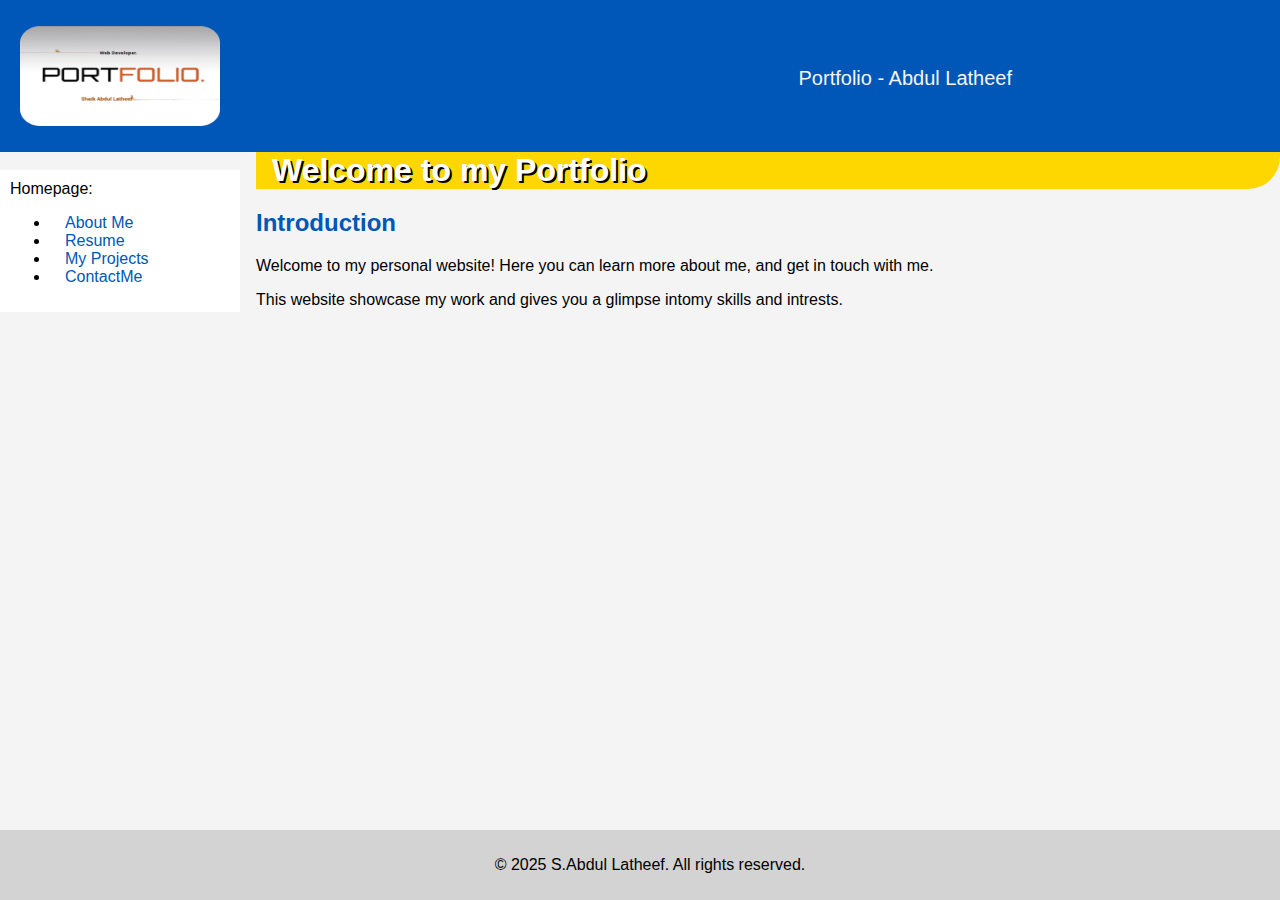
<file: index.html>
<!DOCTYPE html>
<html lang="en">
<head>
    <meta charset="UTF-8">
    <meta name="viewport" content="width=device-width, initial-scale=1.0">
    <title>Homepage: </title>
    <link rel = "stylesheet" href = "style.css">
</head>
<body>
    <header>
        <div class = "row">
            <div class = "col">
                <div class = "hdrlogo">
                     <p>
                        <a href="/"><img class = "logo" src = "image.png" alt = "portfolio.net logo" height = "100px" width="200px" ></a>
                    </p>
                    <div class="hdrtxt">
                        <p><a href="/">Portfolio<span class="hdrtxt-xtr"> - Abdul Latheef</span></a></p>
                    </div>
                </div>
            </div>
        </div>
    </header>
    <main>
        <article>
                <div class="row">
        <div id="title">
            Welcome to my Portfolio
        </div>
        <h2>Introduction</h2>
        <p>Welcome to my personal website! Here you can learn more about me, and get in touch with me.</p>
        <p>This website showcase my work and gives you a glimpse intomy skills and intrests.</p>
    </div>
    </article>
    <br>
    <div class="col-sm-9 contentbar">
<span>
                    <div class="col-sm-3 navbar">
                        
                    <nav class="navbar navbar-default">
    <div class="navbar-header">
        <div id = "home"> Homepage: </div>
            <span class="icon-bar"></span>
            <span class="icon-bar"></span>
            <span class="icon-bar"></span>
        </button>
    </div>
    <div class="navbar-collapse collapse">
        <ul class="nav navbar-nav">
            <li><a href="about.html">About Me</a></li>
            <li><a href="resume.html">Resume</a></li>
            <li><a href="projects.html">My Projects</a></li>
            <li><a href="contact.html">ContactMe</a></li>
        </ul>
    </div>
</span>
    </nav>
    </div>
    </main>
    <footer>
        <p>© 2025 S.Abdul Latheef. All rights reserved.</p> 
    </footer>
</body>
</html>
</file>
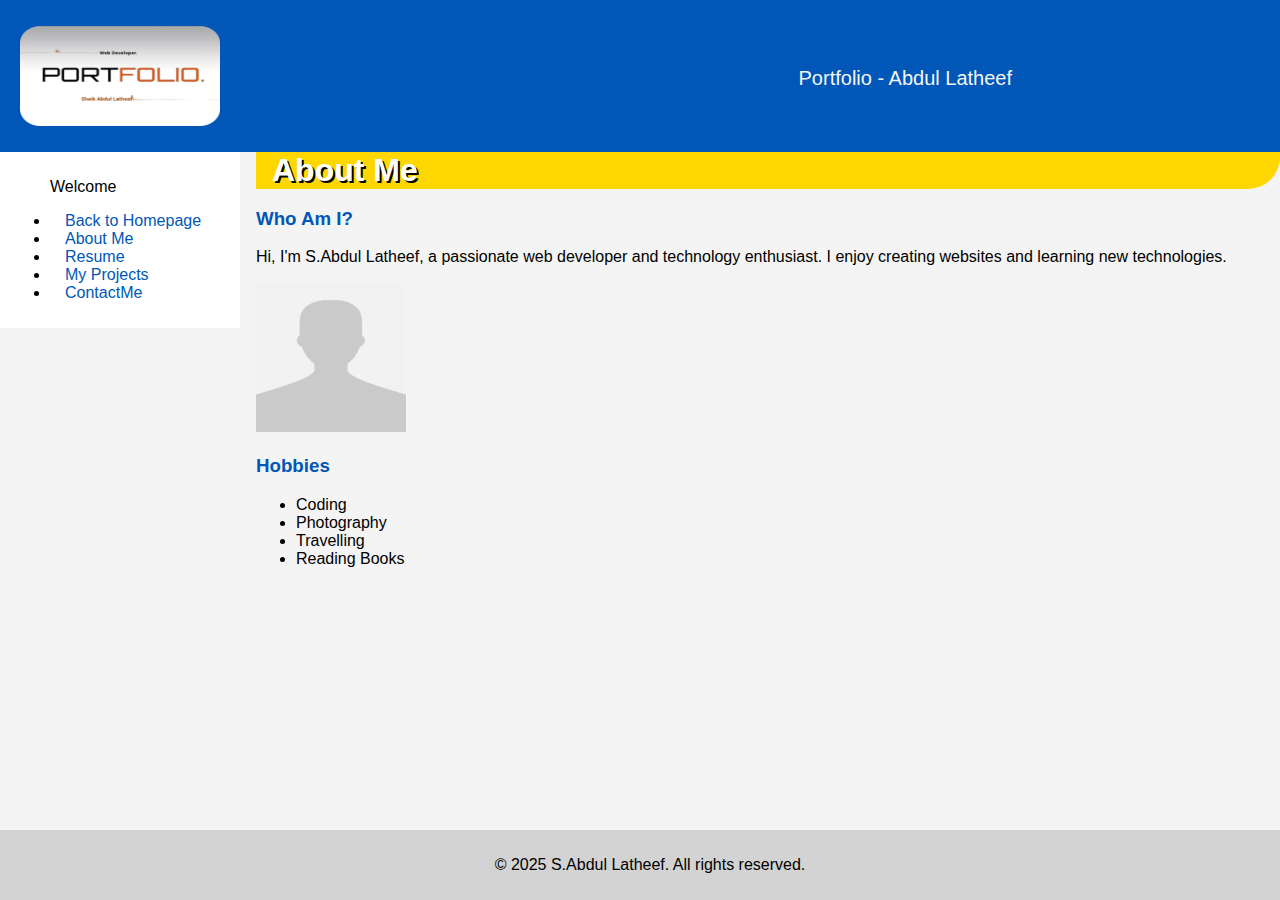
<file: about.html>
<!DOCTYPE html>
<html lang="en">
<head>
    <meta charset="UTF-8">
    <meta name="viewport" content="width=device-width, initial-scale=1.0">
    <title>About</title>
    <link rel = "stylesheet" href = "style.css">
</head>
<body>
    <header>
        <div class = "row">
            <div class = "col">
                <div class = "hdrlogo">
                     <p>
                        <a href="/"><img class = "logo" src = "image.png" alt = "portfolio.net logo" height = "100px" width="200px" ></a>
                    </p>
                    <div class="hdrtxt">
                        <p><a href="/">Portfolio<span class="hdrtxt-xtr"> - Abdul Latheef</span></a></p>
                    </div>
                </div>
            </div>
        </div>
    </header>
    <main>
        <article>
            <div class = "about">
            <div id="title">
                About Me
            </div>
            <h3> <b> Who Am I? </b> </h3>
            <p> Hi, I'm S.Abdul Latheef, a passionate web developer and technology enthusiast. I enjoy creating websites and learning new technologies. </p>
            <img src = "Blank-Profile.jpg" alt = "My image" height="150" width="150" />
            <h3> Hobbies </h3>
            <ul>
            <li>Coding</li>
            <li>Photography</li>
            <li> Travelling </li>
            <li>Reading Books</li>
            </ul>
            </div>
        </article>
        <div class="col-sm-9 contentbar">
            <span>
                <div class="col-sm-3 navbar">
                                
                <nav class="navbar navbar-default">
                    <div class="navbar-header">
                    <span class="icon-bar"></span>
                    <span class="icon-bar"></span>
                    <span class="icon-bar"></span>
                    </div>
                <div class="navbar-collapse collapse">
                <ul class="nav navbar-nav">
                    <p>Welcome</p>
                    <li><a href = "index.html"> Back to Homepage </a></li>
                    <li><a href="about.html">About Me</a></li>
                    <li><a href="resume.html">Resume</a></li>
                    <li><a href="projects.html">My Projects</a></li>
                    <li><a href="contact.html">ContactMe</a></li>
                </ul>
                </div>
            </span>
            </nav>
            </div>
        </div>
    </main>
    <footer>
    <p>© 2025 S.Abdul Latheef. All rights reserved.</p>
    </footer>
</body>
</html>
</file>
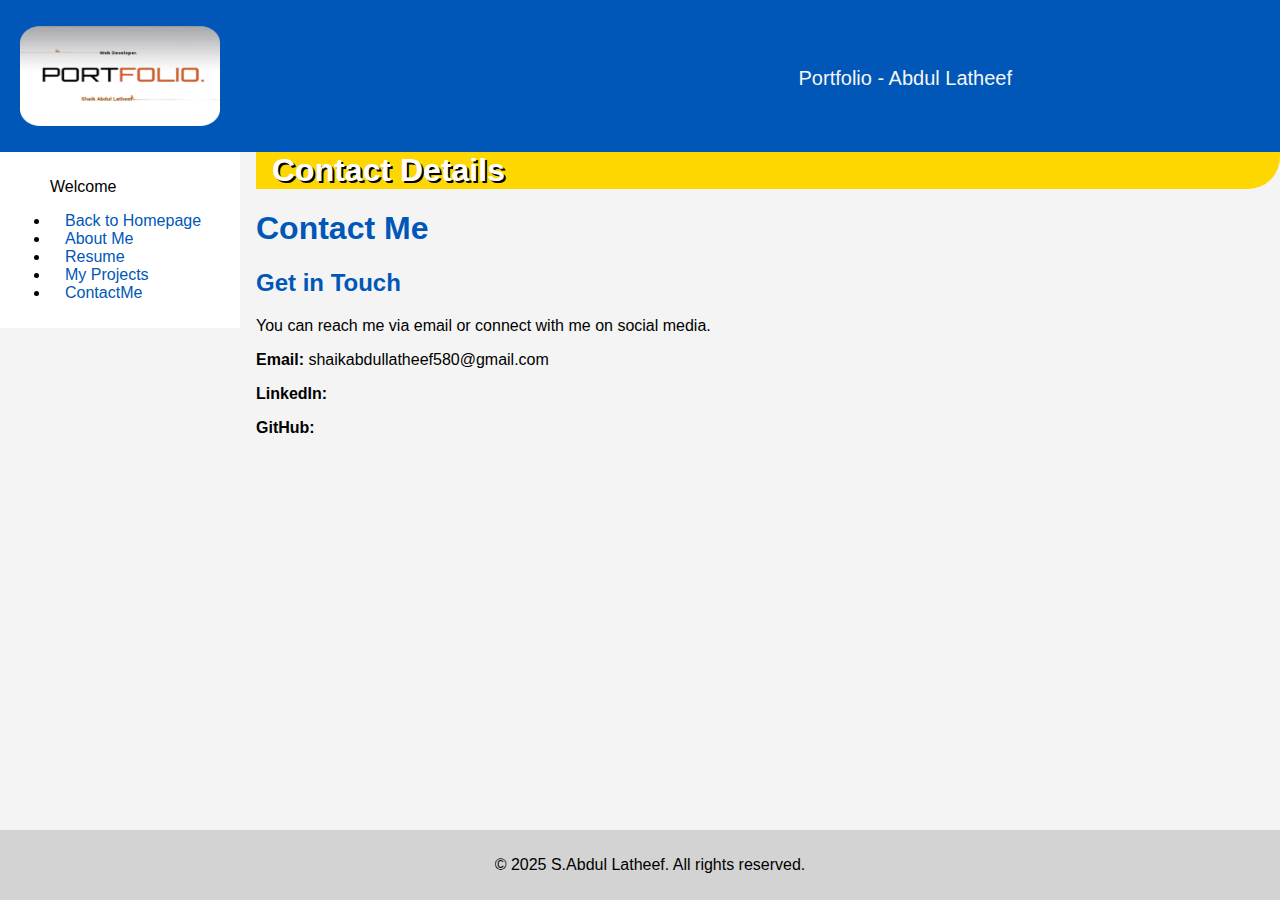
<file: contact.html>
<!DOCTYPE html>
<html lang="en">
<head>
    <meta charset="UTF-8">
    <meta name="viewport" content="width=device-width, initial-scale=1.0">
    <title>contact</title>
    <link rel = "stylesheet" href = "style.css">
</head>
<body>
    <header>
        <div class = "row">
            <div class = "col">
                <div class = "hdrlogo">
                     <p>
                        <a href="/"><img class = "logo" src = "image.png" alt = "portfolio.net logo" height = "100px" width="200px" ></a>
                    </p>
                    <div class="hdrtxt">
                        <p><a href="/">Portfolio<span class="hdrtxt-xtr"> - Abdul Latheef</span></a></p>
                    </div>
                </div>
            </div>
        </div>
    </header>
    <main>
        <article>
            <div class = "contact">
                <div id = "title">Contact Details</div>
    <h1>Contact Me</h1>
    <h2>Get in Touch</h2>
    <p>You can reach me via email or connect with me on social media.</p>
    <p><b>Email:</b> shaikabdullatheef580@gmail.com</p>
    <p><b>LinkedIn: </b></p>
    <p><b>GitHub: </b></p>
    </div>
    </article>
    <div class="col-sm-9 contentbar">
        <span>
            <div class="col-sm-3 navbar">
                            
            <nav class="navbar navbar-default">
                <div class="navbar-header">
                <span class="icon-bar"></span>
                <span class="icon-bar"></span>
                <span class="icon-bar"></span>
                </div>
            <div class="navbar-collapse collapse">
            <ul class="nav navbar-nav">
                <p>Welcome</p>
                <li><a href = "index.html"> Back to Homepage </a></li>
                <li><a href="about.html">About Me</a></li>
                <li><a href="resume.html">Resume</a></li>
                <li><a href="projects.html">My Projects</a></li>
                <li><a href="contact.html">ContactMe</a></li>
            </ul>
            </div>
        </span>
        </nav>
        </div>
    </div>
    </main>
    <footer>
    <p>© 2025 S.Abdul Latheef. All rights reserved.</p>
    </footer>
</body>
</html>
</file>
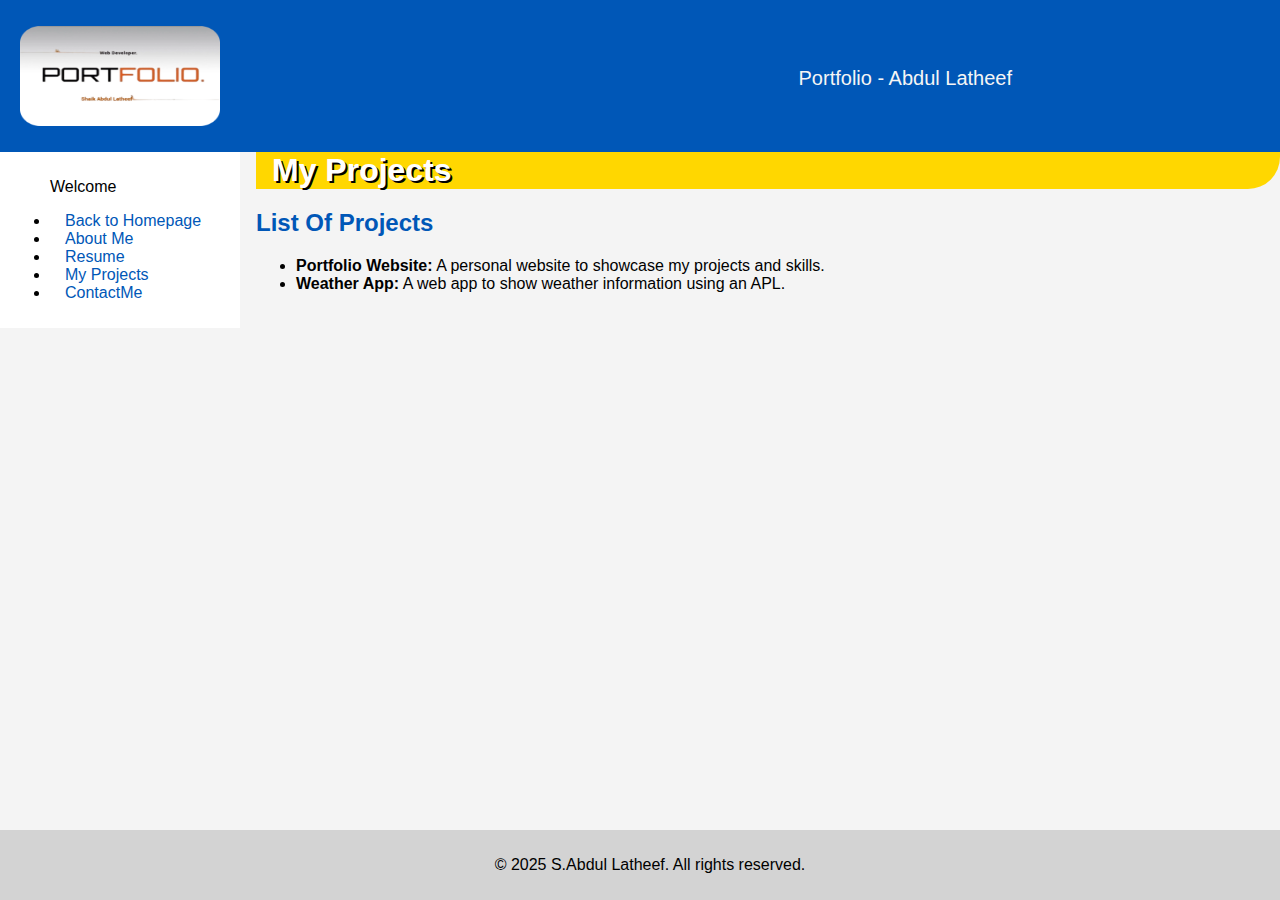
<file: projects.html>
<!DOCTYPE html>
<html lang="en">
<head>
    <meta charset="UTF-8">
    <meta name="viewport" content="width=device-width, initial-scale=1.0">
    <title>Projects</title>
    <link rel = "stylesheet" href = "style.css">
</head>
<body>
    <header>
        <div class = "row">
            <div class = "col">
                <div class = "hdrlogo">
                     <p>
                        <a href="/"><img class = "logo" src = "image.png" alt = "portfolio.net logo" height = "100px" width="200px" ></a>
                    </p>
                    <div class="hdrtxt">
                        <p><a href="/">Portfolio<span class="hdrtxt-xtr"> - Abdul Latheef</span></a></p>
                    </div>
                </div>
            </div>
        </div>
    </header>
    <main>
        <article>
            <div class = "project">
                <div id = "title">My Projects</div>
    <h2>List Of Projects</h2>
    <ul>
        <li><b>Portfolio Website:</b> A personal website to showcase my projects and skills.</li>
        <li><b>Weather App:</b> A web app to show weather information using an APL.</li>
    </ul>
    </div>
    </article>
    <div class="col-sm-9 contentbar">
        <span>
            <div class="col-sm-3 navbar">
                            
            <nav class="navbar navbar-default">
                <div class="navbar-header">
                <span class="icon-bar"></span>
                <span class="icon-bar"></span>
                <span class="icon-bar"></span>
                </div>
            <div class="navbar-collapse collapse">
            <ul class="nav navbar-nav">
                <p>Welcome</p>
                <li><a href = "index.html"> Back to Homepage </a></li>
                <li><a href="about.html">About Me</a></li>
                <li><a href="resume.html">Resume</a></li>
                <li><a href="projects.html">My Projects</a></li>
                <li><a href="contact.html">ContactMe</a></li>
            </ul>
            </div>
        </span>
        </nav>
        </div>
    </div>
    </main>
    <footer>
    <p>© 2025 S.Abdul Latheef. All rights reserved.</p>
    </footer>
</body>
</html>
</file>
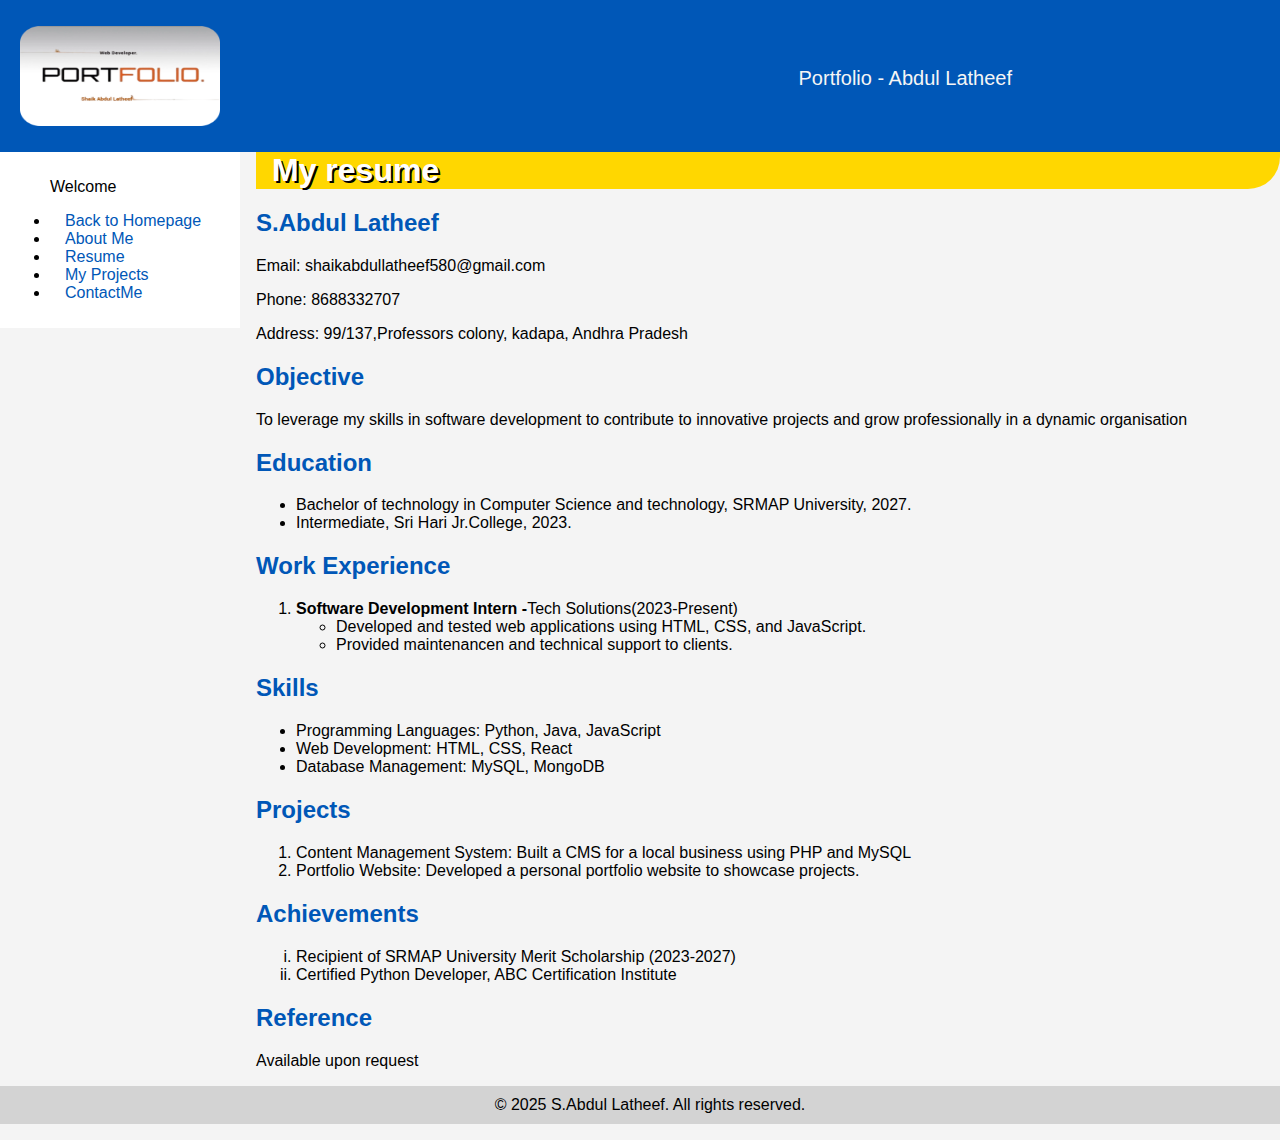
<file: resume.html>
<!DOCTYPE html>
<html lang="en">
<head>
    <meta charset="UTF-8">
    <meta name="viewport" content="width=device-width, initial-scale=1.0">
    <title>Resume</title>
    <link rel = "stylesheet" href = "style.css">
</head>
<body>
    <header>
        <div class = "row">
            <div class = "col">
                <div class = "hdrlogo">
                     <p>
                        <a href="/"><img class = "logo" src = "image.png" alt = "portfolio.net logo" height = "100px" width="200px" ></a>
                    </p>
                    <div class="hdrtxt">
                        <p><a href="/">Portfolio<span class="hdrtxt-xtr"> - Abdul Latheef</span></a></p>
                    </div>
                </div>
            </div>
        </div>
    </header>
    <main>
    <article>
        <div class = "resume">
    <div id = "title"> My resume</div>
    <h2> S.Abdul Latheef </h2>
    <p>Email: shaikabdullatheef580@gmail.com</p>
    <p>Phone: 8688332707</p>
    <p>Address: 99/137,Professors colony, kadapa, Andhra Pradesh</p>
    <h2>Objective</h2>
    <p>To leverage my skills in software development to contribute to innovative projects and grow professionally in a dynamic organisation</p>
    <h2>Education</h2>
    <ul>
        <li>Bachelor of technology in Computer Science and technology, SRMAP University, 2027.</li>
        <li>Intermediate, Sri Hari Jr.College, 2023.</li>
    </ul>
    <h2>Work Experience</h2>
    <ol>
        <li><b>Software Development Intern -</b>Tech Solutions(2023-Present) </li>
        <ul> 
            <li>Developed and tested web applications using HTML, CSS, and JavaScript.</li>
            <li>Provided maintenancen and technical support to clients.</li>
        </ul>
    </ol>
    <h2>Skills</h2>
    <ul>
        <li>Programming Languages: Python, Java, JavaScript</li>
        <li>Web Development: HTML, CSS, React</li>
        <li>Database Management: MySQL, MongoDB</li>
    </ul>
    <h2>Projects</h2>
    <ol>
        <li> Content Management System: Built a CMS for a local business using PHP and MySQL</li>
        <li>Portfolio Website: Developed a personal portfolio website to showcase projects.</li>
    </ol>
    <h2>Achievements</h2>
    <ol type = "i">
        <li>Recipient of SRMAP University Merit Scholarship (2023-2027)</li>
        <li>Certified Python Developer, ABC Certification Institute</li>
    </ol>
    <h2>Reference</h2>
    <p>Available upon request</p>
    </div>
    </article>
    <div class="col-sm-9 contentbar">
        <span>
            <div class="col-sm-3 navbar">
                            
            <nav class="navbar navbar-default">
                <div class="navbar-header">
                <span class="icon-bar"></span>
                <span class="icon-bar"></span>
                <span class="icon-bar"></span>
                </div>
            <div class="navbar-collapse collapse">
            <ul class="nav navbar-nav">
                <p>Welcome</p>
                <li><a href = "index.html"> Back to Homepage </a></li>
                <li><a href="about.html">About Me</a></li>
                <li><a href="resume.html">Resume</a></li>
                <li><a href="projects.html">My Projects</a></li>
                <li><a href="contact.html">ContactMe</a></li>
            </ul>
            </div>
        </span>
        </nav>
        </div>
    </div>
    </main>
    <p class = "foot">© 2025 S.Abdul Latheef. All rights reserved.</p>
</body>
</html>
</file>
<file: style.css>
/* styles.css */

/* General Styles */
body {
    font-family: Arial, sans-serif;
    background-color: #f4f4f4;
    margin: 0;
    padding: 0;
    display: flex;
    flex-direction: column;
    min-height: 100vh; /* Ensures the body takes at least the full height of the viewport */
}
/* Ensure the header layout has the logo left-aligned and the text right-aligned */
header {
    display: flex;
    align-items: center;
    justify-content: space-between; /* Distribute space between logo and text */
    padding: 10px;
}

.hdrlogo {
    display: flex;
    align-items: center;
}

.logo {
    display: block;
    margin-right: 15px; /* Optional: space between logo and text */
}

.hdrtxt {
    font-size: 25px;
    margin-left: auto; /* Pushes the text div to the right */
    display: flex;
    align-items: center;
}

.hdrtxt a {
    text-decoration: none;
    color: whitesmoke; /* Text color */
    font-size: 20px; /* Adjust font size */
}
.col-sm-3 navbar {
    background-color: #ddd;
}
div#title {
    font-size: 2em;
    font-weight: bold;
    text-shadow: 2px 2px #000000;
color: #FFFFFF;
background-color: #FFD700;
border-bottom-right-radius: 1em;
padding-left: 0.5em;
padding-right: 1em;
}
.row{
    width: 80%;
    float: right;
}
.about{
    width: 80%;
    float: right;  
}
.resume {
    width: 80%;
    float: right;
}
.project{
    width: 80%;
    float: right;
}
.contact{
    width: 80%;
    float: right;
}
.col-sm-3 {
    width: 25%;
}
.col-sm-9 {
    width: 75%;
}
h1, h2, h3 {
    color: #0057B7; /* Primary color */
}

a {
    color: #0057B7; /* Link color */
    text-decoration: none;
}

a:hover {
    text-decoration: underline;
}

/* Header Styles */
header {
    background-color: #0057B7; /* Header background */
    color: white;
    padding: 10px 20px;
    text-align: center;
}

/* Navigation Styles */
nav {
    background-color: white; /* Navigation background */
    padding: 10px;
}

nav a {
    margin: 0 15px;
    color: #0057B7;
}

/* Table Styles */
table {
    width: 100%;
    border-collapse: collapse;
    margin: 20px 0;
}

th, td {
    border: 1px solid #ddd;
    padding: 8px;
    text-align: left;
}

th {
    background-color: #0057B7;
    color: white;
}

/* Footer Styles */
footer {
    position: absolute;
    bottom: 0;
    background-color: lightgray;
    padding: 10px;
    text-align: center;
    width: 100%;
}
.foot {
 
   background-color: lightgray;
    padding: 10px;
    text-align: center;
    
    width: 100%;
    margin-top: auto;
}
</file>
